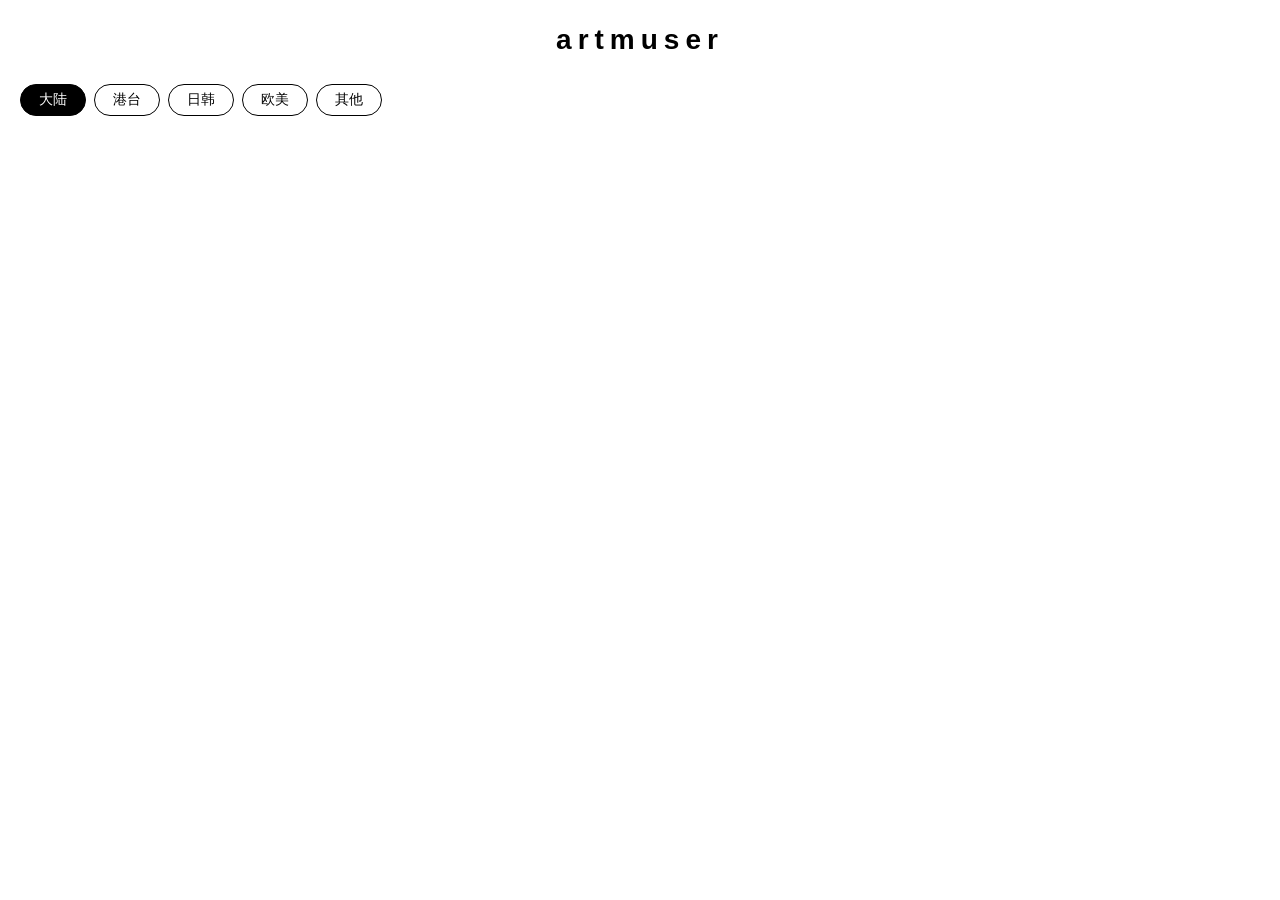
<file: index.html>
<!DOCTYPE html>
<html lang="zh-CN">

<head>
    <meta charset="UTF-8">
    <meta name="viewport" content="width=device-width, initial-scale=1.0">
    <title>artmuser</title>
    <link rel="stylesheet" href="static/style.css">
</head>

<body>
    <header>
        <h1 class="logo">
            <a href="https://space.bilibili.com/3546969402247871">
                artmuser
            </a>
        </h1>
    </header>

    <nav class="region-tabs" id="regionTabs"></nav>

    <main class="movie-grid" id="movieGrid"></main>

    <div class="pagination" id="pagination"></div>

    <!-- 详情弹窗 -->
    <div class="modal-overlay" id="modalOverlay">
        <div class="modal" id="modal">
            <div class="modal-body" id="modalBody"></div>
        </div>
    </div>

    <script src="static/app.js"></script>
</body>

</html>
</file>
<file: static/style.css>
* {
    margin: 0;
    padding: 0;
    box-sizing: border-box;
}

body {
    font-family: -apple-system, BlinkMacSystemFont, "Segoe UI", Roboto, sans-serif;
    min-height: 100vh;
}

header {
    padding: 24px 20px 16px;
    text-align: center;
}

.logo {
    font-size: 28px;
    font-weight: 300;
    letter-spacing: 6px;
    text-transform: lowercase;
}

.logo a {
    text-decoration: none;
    font-weight: bold;
    color: #000;
}

/* 地区分类标签 */
.region-tabs {
    display: flex;
    gap: 8px;
    padding: 12px 20px;
    overflow-x: auto;
    scrollbar-width: none;
    -webkit-overflow-scrolling: touch;
}

.region-tabs::-webkit-scrollbar {
    display: none;
}

.region-tab {
    padding: 6px 18px;
    border: 1px solid #000;
    border-radius: 20px;
    background: transparent;
    color: #000;
    font-size: 14px;
    cursor: pointer;
    white-space: nowrap;
    transition: all 0.2s;
}

.region-tab:hover {
    border-color: #666;
    color: #666;
}

.region-tab.active {
    background: #000;
    color: #fff;
    border-color: #000;
}

/* 电影网格 */
.movie-grid {
    display: grid;
    grid-template-columns: repeat(auto-fill, minmax(140px, 1fr));
    gap: 16px;
    padding: 20px;
    max-width: 1200px;
    margin: 0 auto;
}

.movie-card {
    cursor: pointer;
    transition: transform 0.2s;
}

.movie-card:hover {
    transform: scale(1.03);
}

.movie-card img {
    width: 100%;
    aspect-ratio: 2/3;
    object-fit: cover;
    border-radius: 8px;
    background: #1a1a1a;
}

.movie-card .info {
    padding: 8px 2px;
}

.movie-card .name {
    font-size: 14px;
    font-weight: 500;
    color: #fff;
    white-space: nowrap;
    overflow: hidden;
    text-overflow: ellipsis;
}

.movie-card .meta {
    font-size: 12px;
    color: #777;
    margin-top: 2px;
}

/* 分页 */
.pagination {
    display: flex;
    justify-content: center;
    gap: 8px;
    padding: 24px 20px 40px;
}

.page-btn {
    width: 36px;
    height: 36px;
    border: 1px solid #333;
    border-radius: 50%;
    background: transparent;
    color: #aaa;
    font-size: 14px;
    cursor: pointer;
    display: flex;
    align-items: center;
    justify-content: center;
    transition: all 0.2s;
}

.page-btn:hover {
    border-color: #666;
    color: #fff;
}

.page-btn.active {
    background: #fff;
    color: #000;
    border-color: #fff;
}

.page-btn:disabled {
    opacity: 0.3;
    cursor: default;
}

/* 弹窗 */
.modal-overlay {
    display: none;
    position: fixed;
    inset: 0;
    background: rgba(0, 0, 0, 0.85);
    z-index: 1000;
    align-items: center;
    justify-content: center;
    padding: 20px;
}

.modal-overlay.show {
    display: flex;
}

.modal {
    background: #fff;
    border-radius: 12px;
    max-width: 480px;
    width: 100%;
    max-height: 85vh;
    overflow-y: auto;
    position: relative;
    padding: 24px;
}

.modal-body img {
    width: 100%;
    object-fit: contain;
    border-radius: 8px;
    margin-bottom: 16px;
}

.modal-body h2 {
    font-size: 20px;
    font-weight: 600;
    margin-bottom: 12px;
}

.modal-body .detail-row {
    display: flex;
    gap: 8px;
    margin-bottom: 8px;
    font-size: 14px;
}

.modal-body .detail-label {
    color: #666;
    min-width: 70px;
}

.modal-body .detail-value {
    color: #ccc;
}

.modal-body .magnet-link {
    display: inline-block;
    margin-top: 12px;
    padding: 8px 16px;
    background: #fff;
    border: 1px solid #333;
    border-radius: 6px;
    color: #4fc3f7;
    font-size: 13px;
    text-decoration: none;
    word-break: break-all;
}

.modal-body .magnet-link:hover {
    border-color: #4fc3f7;
}

/* 移动端适配 */
@media (max-width: 480px) {
    .movie-grid {
        grid-template-columns: repeat(3, 1fr);
        gap: 10px;
        padding: 12px;
    }

    .movie-card .name {
        font-size: 12px;
    }

    .modal {
        padding: 16px;
    }
}
</file>
